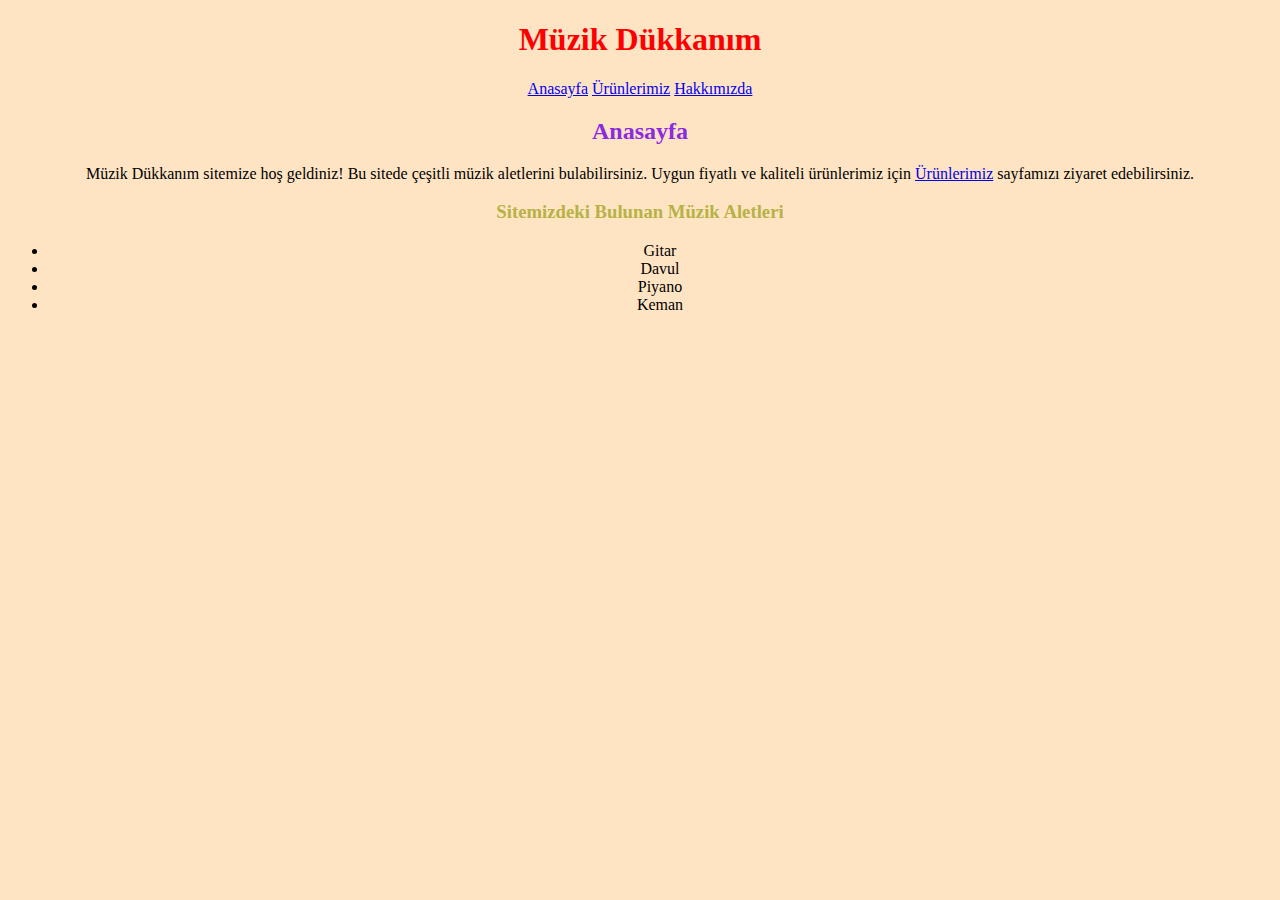
<file: index.html>
<!DOCTYPE html>
<html lang="tr">
<head>
    <meta charset="UTF-8">
    <meta name="viewport" content="width=device-width, initial-scale=1.0">
    <title>Müzik Dükkanım</title>
    <link rel="stylesheet" href="external.css">
</head>
<body>
    <h1>Müzik Dükkanım</h1>
    <a href="index.html">Anasayfa</a> <a href="products.html"> Ürünlerimiz</a> <a href="about-us.html"> Hakkımızda</a>

    <h2>Anasayfa</h2>

    <p>Müzik Dükkanım sitemize hoş geldiniz! Bu sitede çeşitli müzik aletlerini bulabilirsiniz. Uygun fiyatlı ve kaliteli ürünlerimiz için <a href="products.html"> Ürünlerimiz</a> sayfamızı ziyaret edebilirsiniz. </p>

    <h3 style="text-align: center;">Sitemizdeki Bulunan Müzik Aletleri</h3>

    <ul>
        <li>Gitar</li>
        <li>Davul</li>
        <li>Piyano</li>
        <li>Keman</li>
    </ul>



















</body>
</html>
</file>
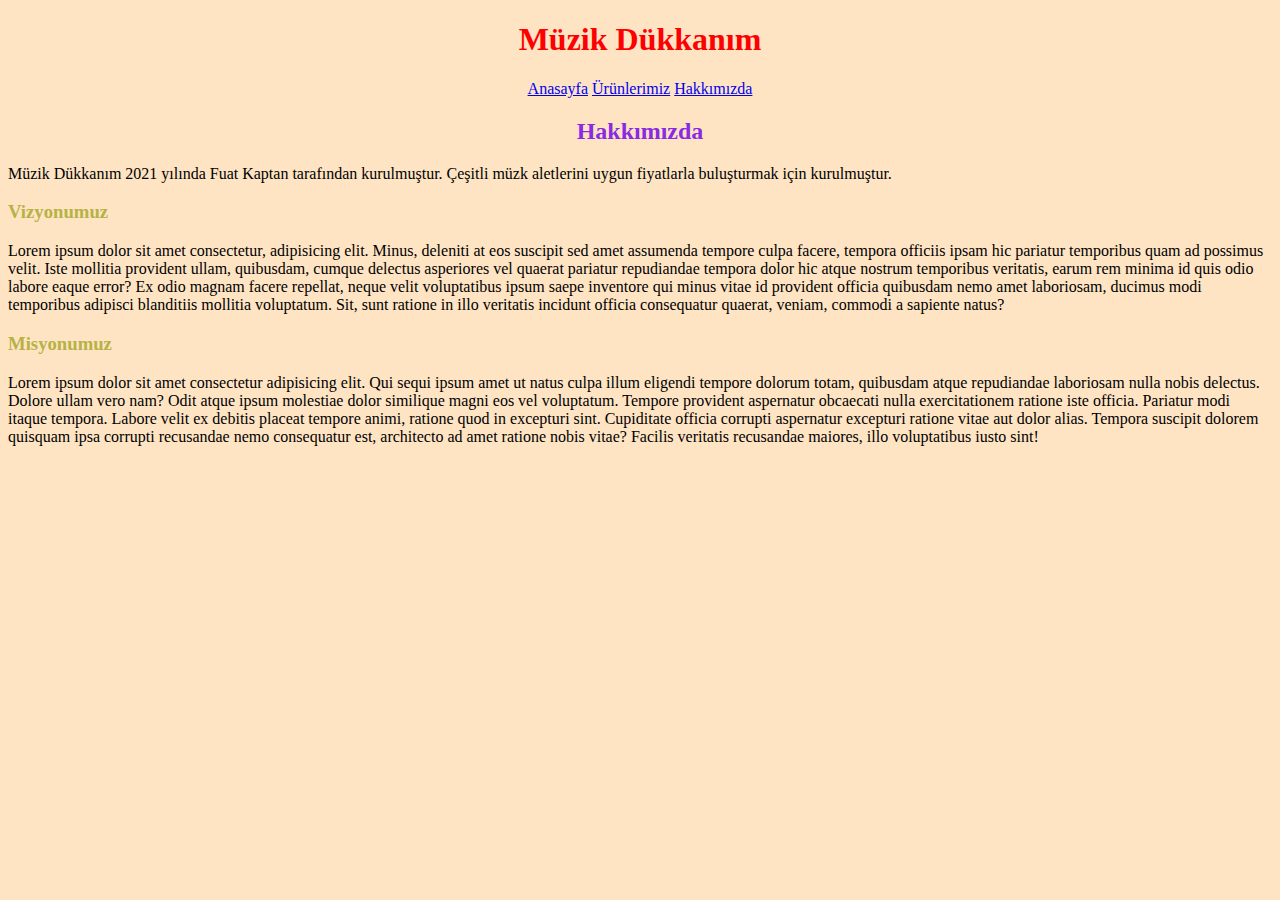
<file: about-us.html>
<!DOCTYPE html>
<html lang="tr">
<head>
    <meta charset="UTF-8">
    <meta name="viewport" content="width=device-width, initial-scale=1.0">
    <title>Müzik Dükkanım - Hakkımızda</title>
    <link rel="stylesheet" href="external.css">
</head>
<body>
    <h1>Müzik Dükkanım</h1>
    <a href="index.html">Anasayfa</a> <a href="products.html"> Ürünlerimiz</a> <a href="about-us.html"> Hakkımızda</a>

    <h2>Hakkımızda</h2>

    <p style="text-align: left;">Müzik Dükkanım 2021 yılında Fuat Kaptan tarafından kurulmuştur. Çeşitli müzk aletlerini uygun fiyatlarla buluşturmak için kurulmuştur.</p>

    <h3 style="text-align: left;">Vizyonumuz</h3>
    <p style="text-align: left;">Lorem ipsum dolor sit amet consectetur, adipisicing elit. Minus, deleniti at eos suscipit sed amet assumenda tempore culpa facere, tempora officiis ipsam hic pariatur temporibus quam ad possimus velit. Iste mollitia provident ullam, quibusdam, cumque delectus asperiores vel quaerat pariatur repudiandae tempora dolor hic atque nostrum temporibus veritatis, earum rem minima id quis odio labore eaque error? Ex odio magnam facere repellat, neque velit voluptatibus ipsum saepe inventore qui minus vitae id provident officia quibusdam nemo amet laboriosam, ducimus modi temporibus adipisci blanditiis mollitia voluptatum. Sit, sunt ratione in illo veritatis incidunt officia consequatur quaerat, veniam, commodi a sapiente natus?</p>

    <h3 style="text-align: left;">Misyonumuz</h3>
    <p style="text-align: left;">Lorem ipsum dolor sit amet consectetur adipisicing elit. Qui sequi ipsum amet ut natus culpa illum eligendi tempore dolorum totam, quibusdam atque repudiandae laboriosam nulla nobis delectus. Dolore ullam vero nam? Odit atque ipsum molestiae dolor similique magni eos vel voluptatum. Tempore provident aspernatur obcaecati nulla exercitationem ratione iste officia. Pariatur modi itaque tempora. Labore velit ex debitis placeat tempore animi, ratione quod in excepturi sint. Cupiditate officia corrupti aspernatur excepturi ratione vitae aut dolor alias. Tempora suscipit dolorem quisquam ipsa corrupti recusandae nemo consequatur est, architecto ad amet ratione nobis vitae? Facilis veritatis recusandae maiores, illo voluptatibus iusto sint!</p>




















</body>
</html>
</file>
<file: external.css>
body {
    background-color: bisque;
    text-align: center;
}

h1 {
    color: red;
}

h3 {
    color: rgb(182, 178, 69);
}

h2 {
    color: blueviolet;
}

.button {background-color: orange; color: red}
</file>
